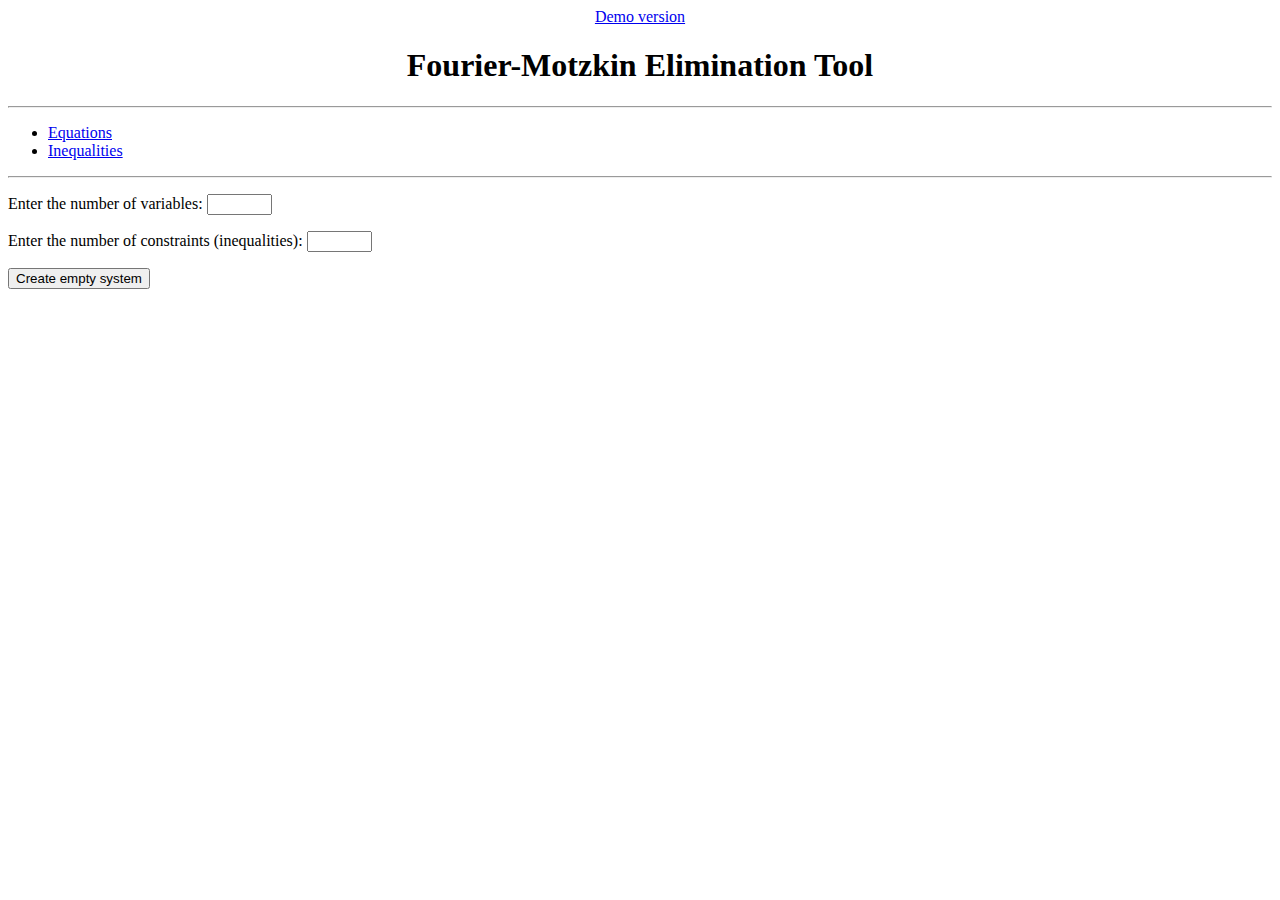
<file: inequalities.html>
<!DOCTYPE html>
<html lang="en">
<head>
    <meta charset="UTF-8">
    <title>Inequalities</title>
    <link rel="stylesheet" type="text/css" href="general.css"/>
    <script type="text/javascript" src="inequalities_matrix.js" ></script>
</head>
<body>
<div style="text-align: center;"><a href="Demo/demo_inequalities.html">Demo version</a> </div>
<h1 align="center">Fourier-Motzkin Elimination Tool</h1>
<hr>

<div>
    <ul>
        <li><a href="equations.html">Equations</a></li>
        <li><a href="inequalities.html">Inequalities</a></li>
    </ul>
</div>

<hr/>

<div>
    <form id="size">
        <p>Enter the number of variables:
            <input type="text" name="no_var" size="5">
        </p>
        <p>Enter the number of constraints (inequalities):
            <input type="text" name="no_ineq" size="5">
        </p>
        <input type="button" value="Create empty system" name="system" onclick="generate_matrix()">
    </form>
</div>

</body>
</html>
</file>
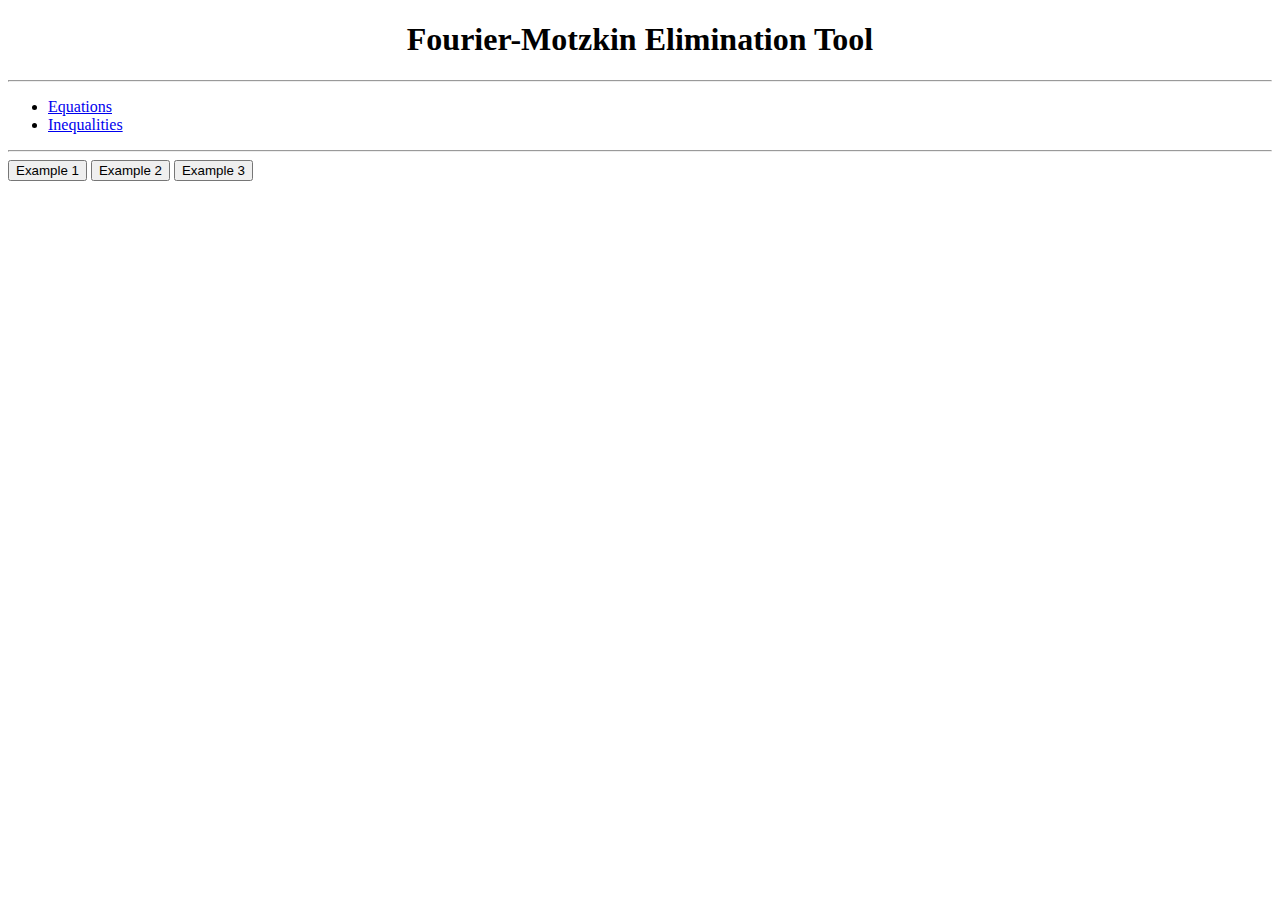
<file: Demo/demo_inequalities.html>
<!DOCTYPE html>
<html lang="en">
<head>
    <meta charset="UTF-8">
    <title>Inequalities</title>
    <link rel="stylesheet" type="text/css" href="../general.css"/>
    <script type="text/javascript" src="demo_inequalities.js" ></script>
</head>
<body>
<h1 align="center">Fourier-Motzkin Elimination Tool</h1>
<hr>

<div>
    <ul>
        <li><a href="demo_equations.html">Equations</a></li>
        <li><a href="demo_inequalities.html">Inequalities</a></li>
    </ul>
</div>

<hr/>

<div>
    <!--<form id="size">-->
        <!--<p>Enter the number of variables:-->
            <!--<input type="text" name="no_var" size="5">-->
        <!--</p>-->
        <!--<p>Enter the number of constraints (inequalities):-->
            <!--<input type="text" name="no_ineq" size="5">-->
        <!--</p>-->
        <!--<input type="button" value="Create empty system" name="system" onclick="generate_matrix()">-->
    <!--</form>-->
    <input type="button" value="Example 1" onclick="fill(3, 1)">
    <input type="button" value="Example 2" onclick="fill(4, 2)">
    <input type="button" value="Example 3" onclick="fill(4, 3)">
</div>

</body>
</html>
</file>
<file: general.css>
*:focus {
    outline: none;
}

#eq{
     padding-top:90px;
     background-color:#3498db;
     height:300px;
     text-align: center;

 }
#ineq{
    padding-top:90px;
    background-color:#9b59b6;
    height:300px;
    text-align: center;

}
#eq2{
    padding-top:10px;
    background-color:#3498db;
    height:100px;
    text-align: center;

}
#ineq2{
    padding-top:10px;
    background-color:#9b59b6;
    height:100px;
    text-align: center;

}
.nostyle{
     color:white;
     text-shadow:1px 0px 1px black;
     text-decoration: none;
 }

.nostyle:hover{
    color:white;
    text-shadow:1px 0px 1px black;
    text-decoration: none;
}
#cencol{
    text-align: center;
}

#pmatrix{
    text-align: center;
    font-family: 'Baloo', cursive;
    font-size:30px;
    color: #34495e;
}
#div-matrix{
    width: 100%;
    text-align: center;
}
#matrix{
    margin: 0 auto;
    text-align: center;
}

.entries{
    padding:5px;
    width: 80px;
    height: 30px;
    font-family: 'Baloo', cursive;
    font-size: 18px;
    text-align: center;
}
.steps_entries{
    padding:5px;
    width: 80px;
    height: 30px;
    font-family: 'Baloo', cursive;
    font-size: 14px;
    text-align: center;
}
#fill{
    padding:5px;
    height:40px;
    font-size:18px;
    background-color:#3498db;
    color:white;
    margin:10px;
    font-family: 'Baloo', cursive;
    border-radius:5px;
}
#calculate{
    padding:5px;
    height:40px;
    font-size:18px;
    background-color:#3498db;
    color:white;
    margin:10px;
    font-family: 'Baloo', cursive;
    border-radius:5px;
}
#result_matrix{
    text-align: center;
    font-family: 'Baloo', cursive;
    font-size:30px;
    color: #34495e;
}
.result{
    padding:10px;
    width: auto;
    height: 30px;
    font-family: 'Baloo', cursive;
    font-size: 18px;
    text-align: center;
}
#div-result{
    width: 100%;
    text-align: center;
}
#show_solution{
    padding:5px;
    height:40px;
    font-size:18px;
    background-color:#3498db;
    color:white;
    margin: 30px;
    font-family: 'Baloo', cursive;
    border-radius:5px;
}
</file>
